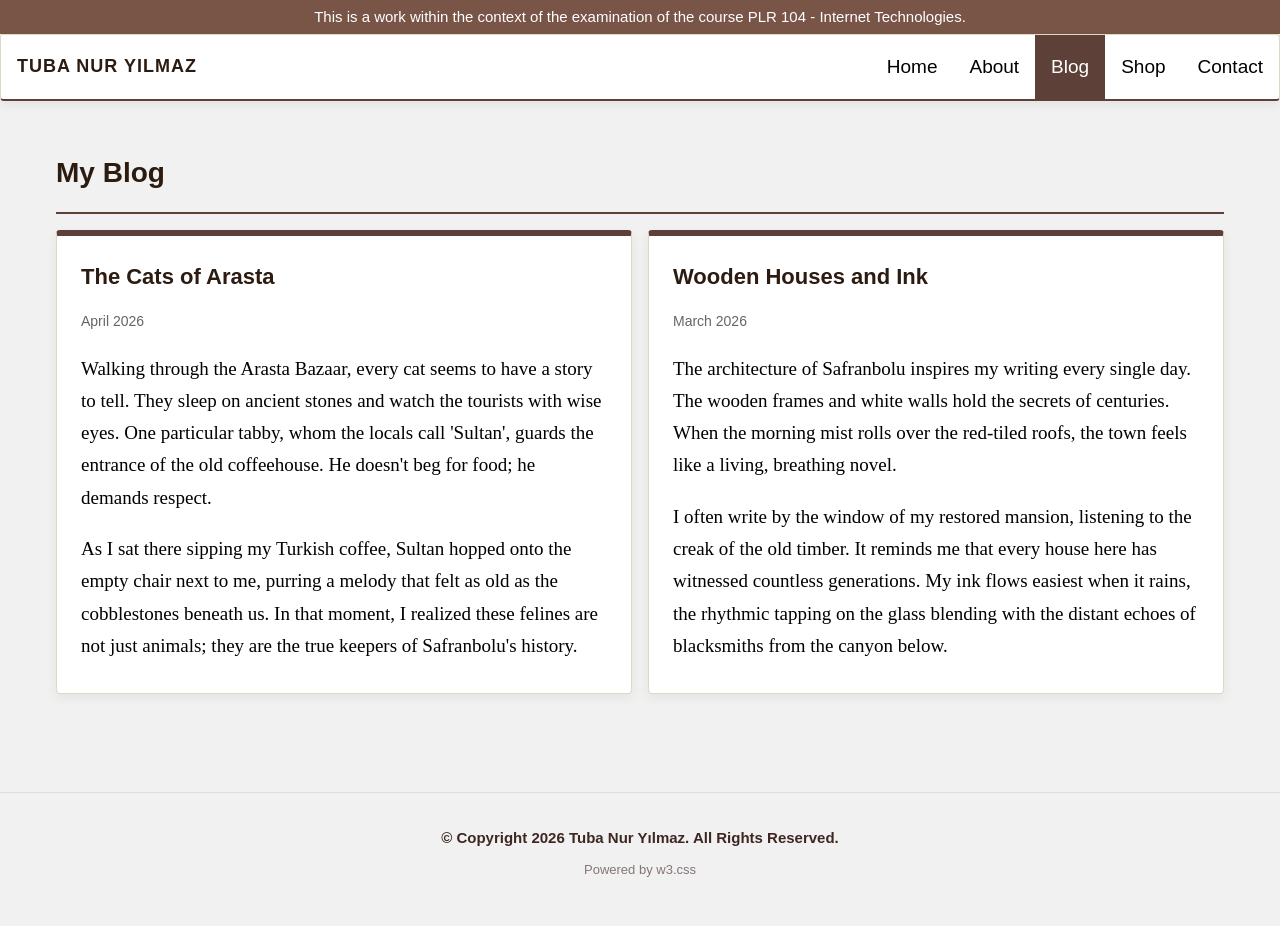
<file: blog.html>
<!DOCTYPE html>
<html lang="en">
<head>
    <meta charset="utf-8">
    <meta name="viewport" content="width=device-width, initial-scale=1">
    <title>Blog | Tuba Nur Yılmaz</title>
    <link rel="stylesheet" href="https://www.w3schools.com/w3css/4/w3.css">
    <link rel="stylesheet" href="css/style.css">
</head>
<body class="w3-light-grey">

<div class="w3-container w3-brown w3-center w3-padding-small" style="font-family: Arial, sans-serif; font-size: 15px;">
    This is a work within the context of the examination of the course PLR 104 - Internet Technologies.
</div>

<div class="w3-bar w3-white w3-card" style="border-bottom: 2px solid #5d4037; font-family: Arial, sans-serif;">
    <a href="index.html" class="w3-bar-item w3-button w3-padding-16" style="font-weight: bold; font-size: 18px; letter-spacing: 1px; color: #2b1b10;">TUBA NUR YILMAZ</a>
    <div class="w3-right">
        <a href="index.html" class="w3-bar-item w3-button w3-padding-16 hover-brown">Home</a>
        <a href="about.html" class="w3-bar-item w3-button w3-padding-16 hover-brown">About</a>
        <a href="blog.html" class="w3-bar-item w3-button w3-padding-16" style="background-color: #5d4037; color: white;">Blog</a>
        <a href="shop.html" class="w3-bar-item w3-button w3-padding-16 hover-brown">Shop</a>
        <a href="contact.html" class="w3-bar-item w3-button w3-padding-16 hover-brown">Contact</a>
    </div>
</div>

<div class="w3-content w3-padding-32" style="max-width:1200px">
    <h2 class="w3-padding-16" style="border-bottom: 2px solid #5d4037; margin: 0 16px;">My Blog</h2>
    <div class="w3-row-padding w3-margin-top">
        <div class="w3-col l6 m12 w3-margin-bottom">
            <div class="w3-card w3-white w3-padding-large" style="border-top: 6px solid #5d4037;">
                <h3>The Cats of Arasta</h3>
                <p class="w3-opacity" style="font-family: Arial, sans-serif; font-size: 14px;">April 2026</p>
                <p>Walking through the Arasta Bazaar, every cat seems to have a story to tell. They sleep on ancient stones and watch the tourists with wise eyes. One particular tabby, whom the locals call 'Sultan', guards the entrance of the old coffeehouse. He doesn't beg for food; he demands respect.</p>
                <p>As I sat there sipping my Turkish coffee, Sultan hopped onto the empty chair next to me, purring a melody that felt as old as the cobblestones beneath us. In that moment, I realized these felines are not just animals; they are the true keepers of Safranbolu's history.</p>
            </div>
        </div>
        <div class="w3-col l6 m12 w3-margin-bottom">
            <div class="w3-card w3-white w3-padding-large" style="border-top: 6px solid #5d4037;">
                <h3>Wooden Houses and Ink</h3>
                <p class="w3-opacity" style="font-family: Arial, sans-serif; font-size: 14px;">March 2026</p>
                <p>The architecture of Safranbolu inspires my writing every single day. The wooden frames and white walls hold the secrets of centuries. When the morning mist rolls over the red-tiled roofs, the town feels like a living, breathing novel.</p>
                <p>I often write by the window of my restored mansion, listening to the creak of the old timber. It reminds me that every house here has witnessed countless generations. My ink flows easiest when it rains, the rhythmic tapping on the glass blending with the distant echoes of blacksmiths from the canyon below.</p>
            </div>
        </div>
    </div>
</div>

<footer class="w3-container w3-padding-32 w3-center w3-light-grey" style="font-family: Arial, sans-serif; border-top: 1px solid #ddd; margin-top: 50px;">
    <div style="max-width: 800px; margin: auto;">
        <p style="font-size: 15px; margin: 0; color: #3e2723; font-weight: bold;">
            © Copyright 2026 Tuba Nur Yılmaz. All Rights Reserved.
        </p>
        <p style="font-size: 13px; opacity: 0.6; margin-top: 8px;">
            Powered by <a href="https://www.w3schools.com/w3css/default.asp" target="_blank" class="w3-hover-text-brown" style="text-decoration: none;">w3.css</a>
        </div>
    </div>
</footer>

</body>
</html>
</file>
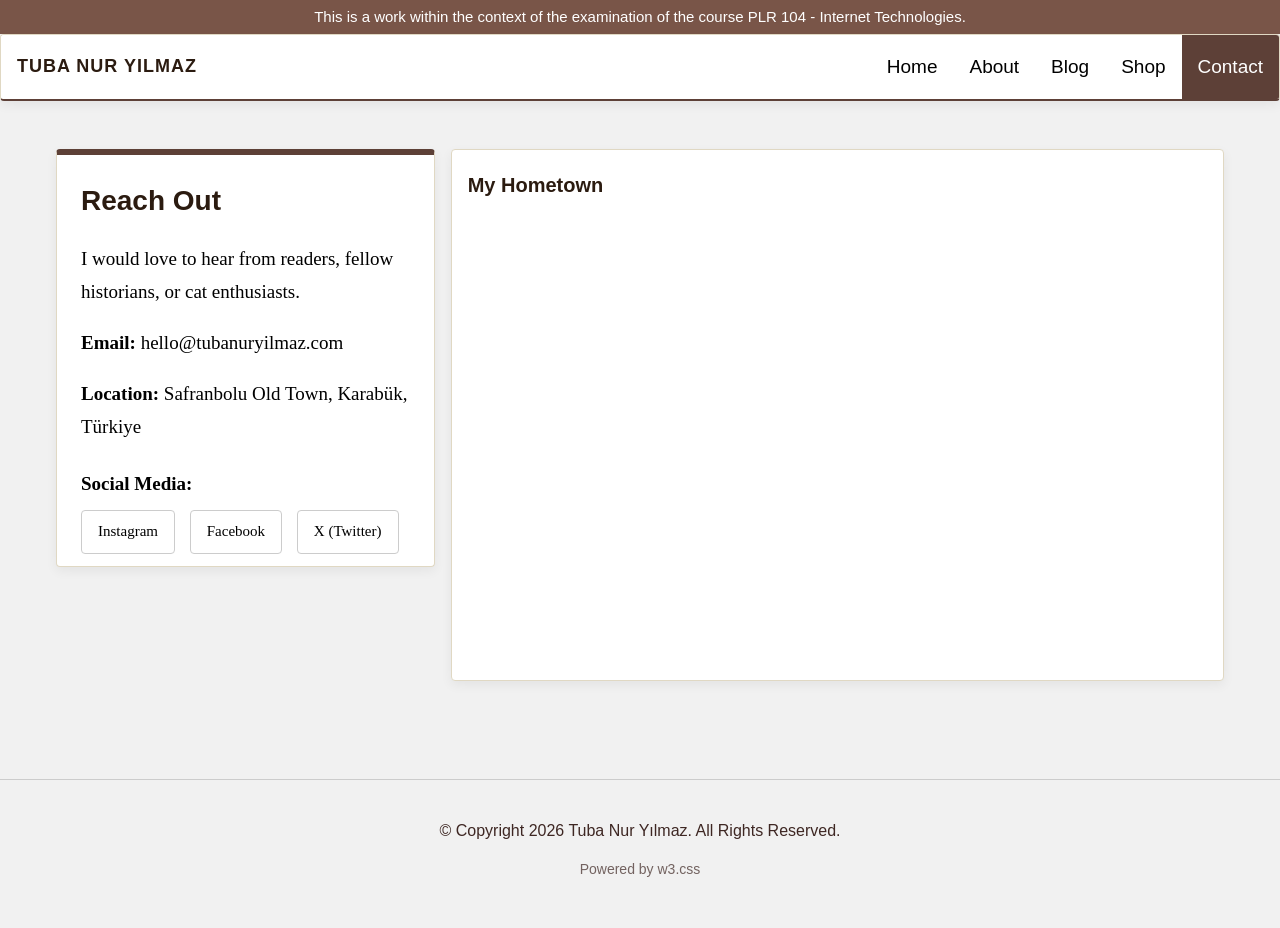
<file: contact.html>
<!DOCTYPE html>
<html lang="en">
<head>
    <meta charset="utf-8">
    <meta name="viewport" content="width=device-width, initial-scale=1">
    <title>Contact | Tuba Nur Yılmaz</title>
    <link rel="stylesheet" href="https://www.w3schools.com/w3css/4/w3.css">
    <link rel="stylesheet" href="css/style.css">
</head>
<body class="w3-light-grey">

<div class="w3-container w3-brown w3-center w3-padding-small" style="font-family: Arial, sans-serif; font-size: 15px;">
    This is a work within the context of the examination of the course PLR 104 - Internet Technologies.
</div>

<div class="w3-bar w3-white w3-card" style="border-bottom: 2px solid #5d4037; font-family: Arial, sans-serif;">
    <a href="index.html" class="w3-bar-item w3-button w3-padding-16" style="font-weight: bold; font-size: 18px; letter-spacing: 1px; color: #2b1b10;">TUBA NUR YILMAZ</a>
    <div class="w3-right">
        <a href="index.html" class="w3-bar-item w3-button w3-padding-16 hover-brown">Home</a>
        <a href="about.html" class="w3-bar-item w3-button w3-padding-16 hover-brown">About</a>
        <a href="blog.html" class="w3-bar-item w3-button w3-padding-16 hover-brown">Blog</a>
        <a href="shop.html" class="w3-bar-item w3-button w3-padding-16 hover-brown">Shop</a>
        <a href="contact.html" class="w3-bar-item w3-button w3-padding-16" style="background-color: #5d4037; color: white;">Contact</a>
    </div>
</div>

<div class="w3-content w3-padding-32" style="max-width:1200px">
    <div class="w3-row-padding w3-margin-top">
        <div class="w3-col l4 m12 w3-margin-bottom">
            <div class="w3-card w3-white w3-padding-large" style="border-top: 6px solid #5d4037;">
                <h2>Reach Out</h2>
                <p>I would love to hear from readers, fellow historians, or cat enthusiasts.</p>
                <p><b>Email:</b> hello@tubanuryilmaz.com</p>
                <p><b>Location:</b> Safranbolu Old Town, Karabük, Türkiye</p>
                
                <div style="margin-top: 25px;">
                    <p style="font-weight: bold; margin-bottom: 10px;">Social Media:</p>
                    <a href="https://www.instagram.com" target="_blank" class="w3-button w3-border w3-round w3-hover-brown" style="text-decoration: none; margin-right: 10px; font-size: 15px;">Instagram</a>
                    <a href="https://www.facebook.com" target="_blank" class="w3-button w3-border w3-round w3-hover-brown" style="text-decoration: none; margin-right: 10px; font-size: 15px;">Facebook</a>
                    <a href="https://www.x.com" target="_blank" class="w3-button w3-border w3-round w3-hover-brown" style="text-decoration: none; font-size: 15px;">X (Twitter)</a>
                </div>
                </div>
        </div>
        <div class="w3-col l8 m12 w3-margin-bottom">
            <div class="w3-card w3-white w3-padding">
                <h4>My Hometown</h4>
                <iframe src="https://www.google.com/maps/embed?pb=!1m18!1m12!1m3!1d23993.89584279041!2d32.682504949999995!3d41.2601758!2m3!1f0!2f0!3f0!3m2!1i1024!2i768!4f13.1!3m3!1m2!1s0x4083552a2a793945%3A0x7761884c6789d7ba!2zU2FmcmFuYm9sdSBFc2tpIMOHYXLFn8Sx!5e0!3m2!1str!2sgr!4v1775428507387!5m2!1str!2sgr" width="100%" height="450" style="border:0;" allowfullscreen="" loading="lazy" referrerpolicy="no-referrer-when-downgrade"></iframe>            </div>
        </div>
    </div>
</div>

<footer class="w3-container w3-padding-32 w3-center w3-light-grey" style="font-family: Arial, sans-serif; border-top: 1px solid #ccc; margin-top: 50px;">
    <p style="font-size: 16px; margin: 5px 0;">© Copyright 2026 Tuba Nur Yılmaz. All Rights Reserved.</p>
    <p style="font-size: 14px; opacity: 0.7;">Powered by w3.css</p>
</footer>

</body>
</html>
</file>
<file: css/style.css>
body {
    font-family: "Times New Roman", Times, serif;
    background-color: #fdfbf7;
    color: #3e2723;
    font-size: 19px;
    line-height: 1.7;
    margin: 0;
}

h1, h2, h3, h4, h5, h6 {
    font-family: Arial, sans-serif;
    font-weight: bold;
    color: #2b1b10;
}

h1 { font-size: 34px; }
h2 { font-size: 28px; }
h3 { font-size: 22px; }

.w3-bar, footer {
    font-family: Arial, sans-serif;
}

.custom-header-light {
    background-color: #d7ccc8 !important;
    color: #3e2723 !important;
    border-bottom: 2px solid #5d4037;
}

.hover-brown:hover {
    background-color: #d7ccc8 !important;
    color: #3e2723 !important;
}

.w3-card {
    border: 1px solid #e0d8c3;
    box-shadow: 0 4px 12px rgba(0,0,0,0.06);
    border-radius: 4px;
}

.w3-button.w3-brown {
    font-family: Arial, sans-serif;
    background-color: #5d4037 !important;
    font-weight: bold;
    transition: 0.3s;
}

footer p {
    font-weight: normal;
    color: #3e2723;
}
</file>
